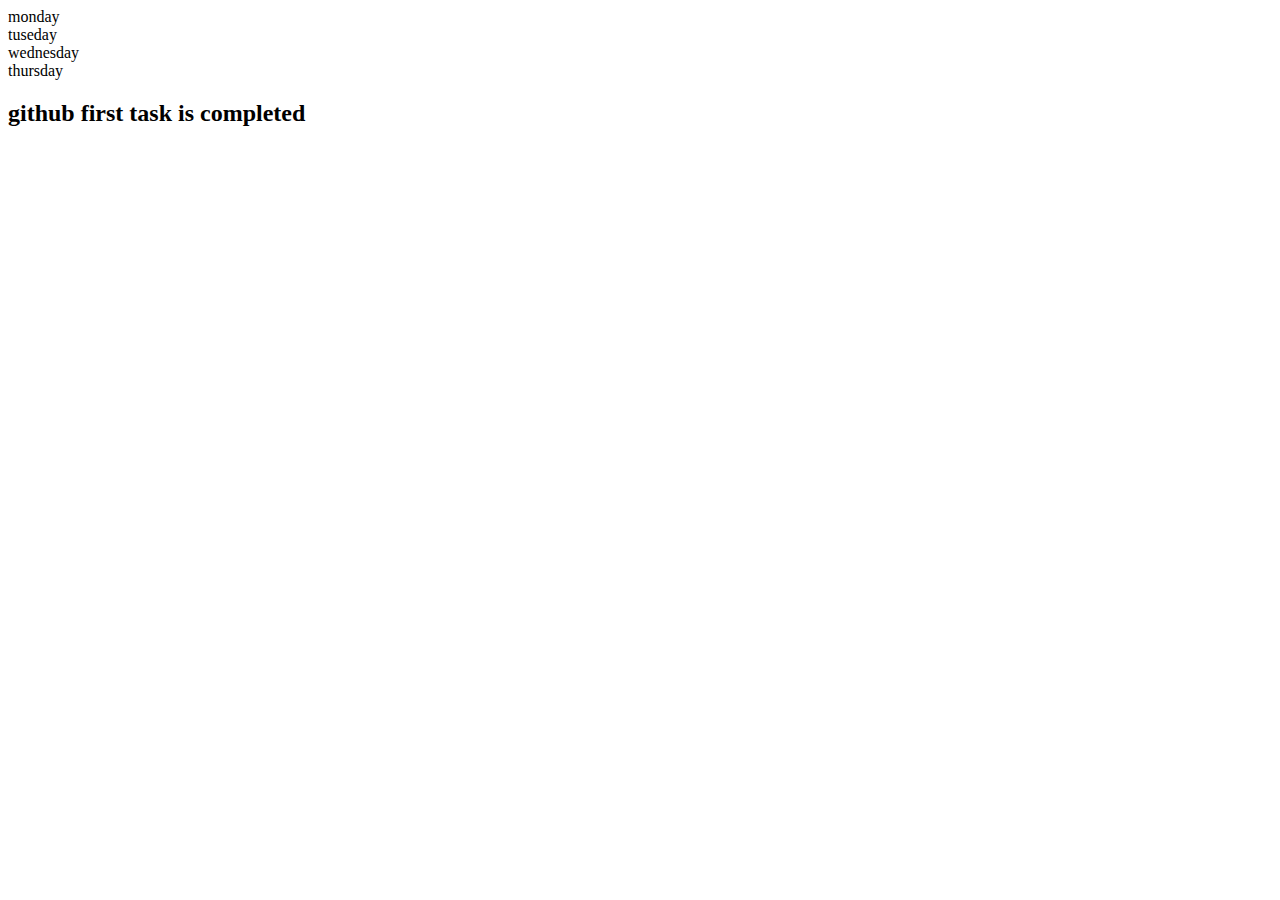
<file: practice.html>
<!DOCTYPE html>
<html lang="en">
<head>
    <meta charset="UTF-8">
    <meta name="viewport" content="width=device-width, initial-scale=1.0">
    <title>Dom</title>
</head>
<body>
    <div class="Parent">
        <div class="day">monday</div>
        <div class="day">tuseday</div>
        <div class="day">wednesday</div>
        <div class="day">thursday</div>
    </div>
    <h2> github first task is completed</h2>
    <!-- <script>
        const Parent = document.querySelector('.parent')
        console.log(parent);
        console.log(parent.children);
    </script> -->
</body>
</html>
</file>
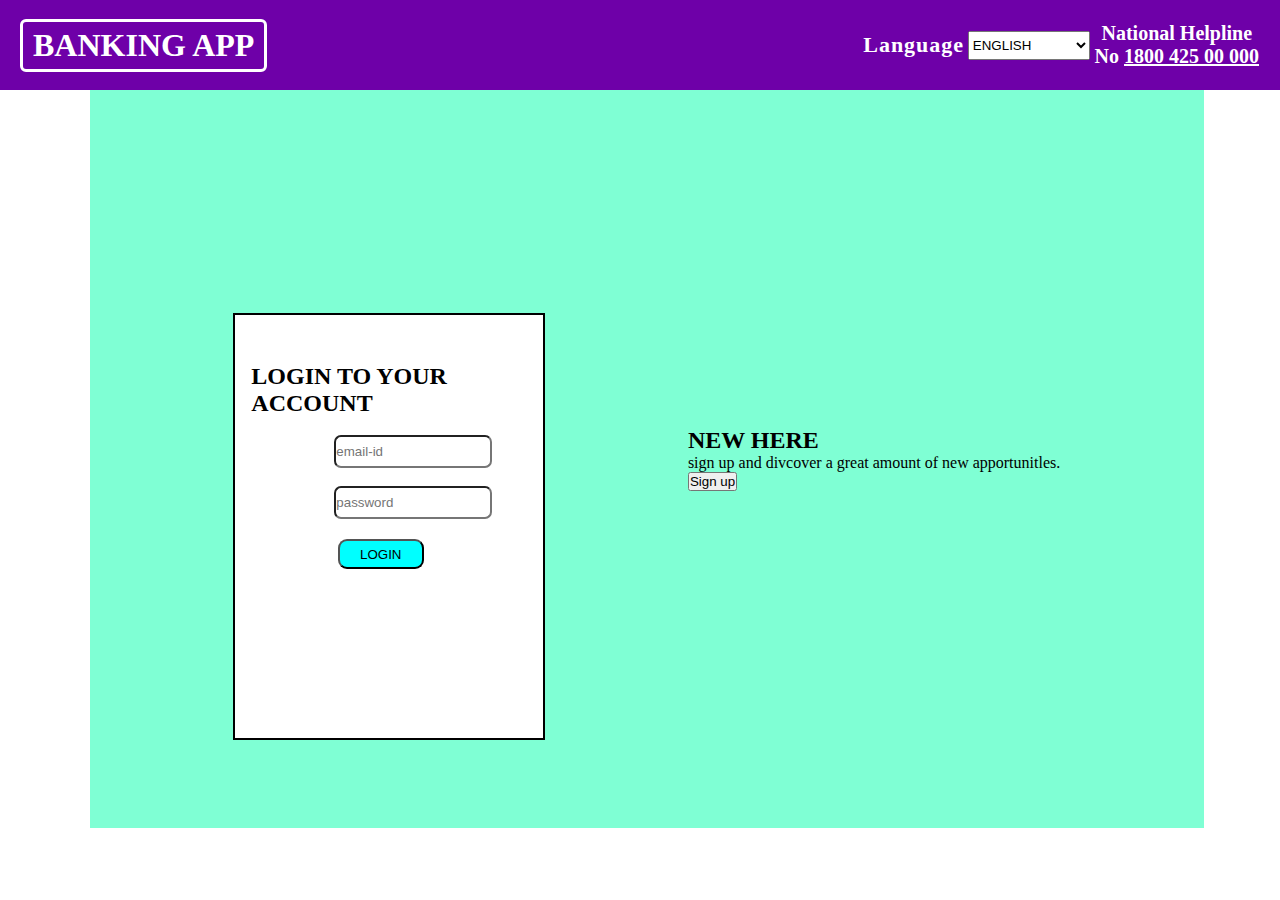
<file: pages/login.html>
<!DOCTYPE html>
<html lang="en">

<head>
    <meta charset="UTF-8">
    <meta name="viewport" content="width=device-width, initial-scale=1.0">
    <title>Login Page</title>
<link rel="stylesheet" href="/css/login.css">
</head>

<body>
    <div class="container">
        <!-- This is navbar -->
        <div class="nav">
            <h1>BANKING APP</h1>
            <div class="nav-info">
                <label for="lang">Language</label>
                <select name="lang" id="">
                    <option value="">ENGLISH</option>
                    <option value="">HINDI</option>
                    <option value="">URDU</option>
                    <option value="">MARATHI</option>
                    <option value="">CHHATISGARHI</option>
                </select>
                <p>National Helpline No <span>1800 425 00 000</span></p>
                <!-- <button>Login/Sign Up</button> -->
            </div>
        </div>
        <!-- This is login container -->
         <div class="login-sign-container">
         <div class="login-container">
            <h2>LOGIN TO YOUR ACCOUNT</h2>
            <input type="email-id" placeholder="email-id">
            <input type="password" placeholder="password">
            <button>LOGIN</button>
         </div>

         <div class="signup-container">
            <h2>NEW HERE</h2>
            <p>sign up and divcover a great amount of new apportunitles.</p>
            <button>Sign up</button>
         </div>
    </div>
    </div>
</body>

</html>
</file>
<file: css/login.css>
*{
    margin: 0;
    padding: 0;
}
/* Start navbar */
.nav{
    background-color:#6e00a8;
    color: white;
    display: flex;
    align-items: center;
    justify-content: space-between;
    height: 10vh;
    max-width: 100%;
}
 
.nav h1{
    border: 3px solid white;
    border-radius: 6px;
    padding: 5px 10px;
    margin-left: 20px;
}

.nav-info{
    
    display: flex;
    width: 31vw;
    justify-content: space-between;
    margin-right: 20px;
    align-items: center;
}

.nav-info label{
    font-size: 22px;
    font-weight: 600;
    letter-spacing: 1px;
}

.nav-info p{
    
    width: 13vw;
    font-size: 20px;
    font-weight: 600;
    text-align: center;
}

.nav-info p span{
    text-decoration: underline;
}

.nav-info select{
    height: 29px;
}


/* .nav-info button{
    padding: 5px 5px;
    border-radius: 5px;
    border: 3px solid yellow;
    background-color: transparent;
    font-size: larger;
    cursor: pointer;
    color: yellow;

}

.nav-info button:hover{
    background-color: yellow;
    color: black;
    /* animation-delay: 2s; */
    /* animation-duration: 2s; */
    /* transition-duration: 1s; */
/* } */ 


/* strat login sing container */

.login-sign-container{
    background: aquamarine;
    width: 87vw;
    height: 82vh;
    display: flex;
    margin-left: 90px;
    align-items: center;
    justify-content: space-evenly;
}


.login-container{
    background: white;
    border: 2px solid black;
    width: 24vw;
    height: 47vh;
    margin-top: 15vh;

}

.login-container input{
    display: flex;
    margin-top: 2vh;
    margin-left: 11vh;
    border-radius: 7px;
    width: 12vw;
    height: 29px;
    color: black;
    /* align-items: center; */
    /* justify-content: space-evenly; */
}

.login-container button{
    height: 30px;
    background: aqua;
    margin-left: 8vw;
    margin-top: 20px;
    width: 86px;
    border-radius: 9px
}

.login-container h2{
    

    margin-left: 16px;
    /* margin-top: 23px; */
    /* background: aqua; */
    margin-top: 48px;

}


.sighup-container{
    background-color: white;
    border: 2px solid black;
    width: 24vw;
    height: 31vh;
}


.sighup-container h2{
    margin-top: 78px;
    margin-left: 20px;
}

.sighup-container p{
    margin-top: 30px;
    margin-left: 40px;
}



.sighup-container button{
    margin-top: 47px;
    margin-left: 146px;
    width: 81px;
    height: 30px;
    border-radius: 9px;
    background-color: aqua;
}
</file>
